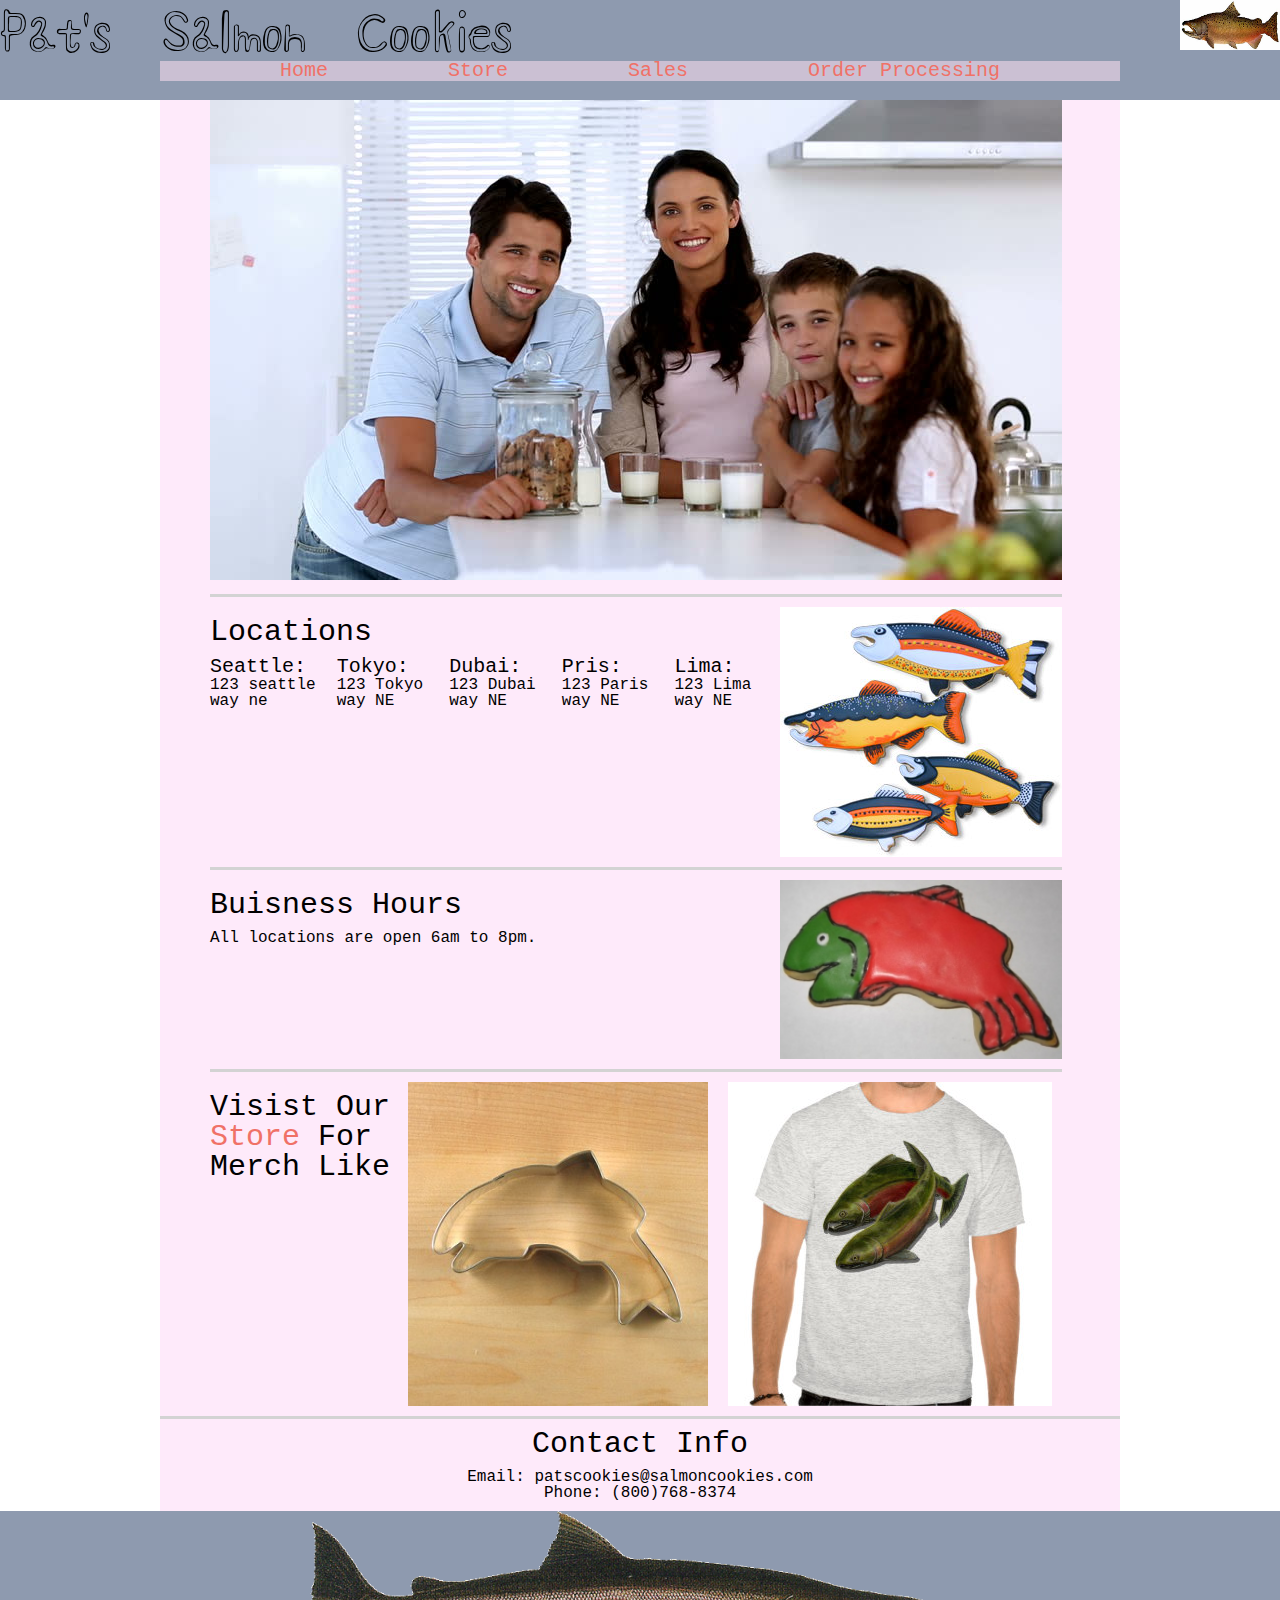
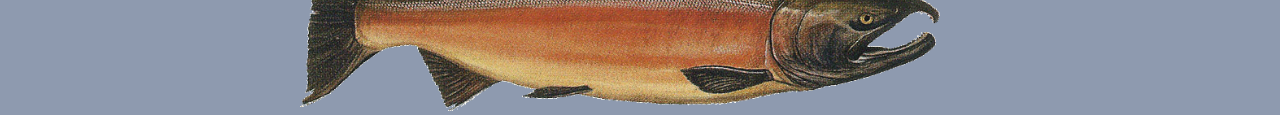
<file: index.html>
<!DOCTYPE html>
<html>
  <head>
    <title>Home</title>
    <link rel="stylesheet" href="css/reset.css">
    <link rel="stylesheet" href="css/style-index.css">
    <link rel="preconnect" href="https://fonts.googleapis.com">
    <link rel="preconnect" href="https://fonts.gstatic.com" crossorigin>
    <link href="https://fonts.googleapis.com/css2?family=Shizuru&display=swap" rel="stylesheet">
  </head>
  <body>
    <header>
      <section>
        <h1>Pat's Salmon Cookies</h1>
        <img src="img/chinook.jpg" alt="chinook salmon">
      </section>
      <nav>
        <ul>
          <li><a href="index.html">Home</a></li>
          <li><a href="#">Store</a></li>
          <li><a href="sales.html">Sales</a></li>
          <li><a href="#">Order Processing</a></li>
        </ul>
      </nav>
    </header>
    <main>
      <img src="img/family.jpg" alt="Picture of family with cookies">
      <section>
        <div>
          <h2>Locations</h2>
          <ul>
            <li><h3>Seattle:</h3> 123 seattle way ne</li>
            <li><h3>Tokyo:</h3> 123 Tokyo way NE</li>
            <li><h3>Dubai:</h3> 123 Dubai way NE</li>
            <li><h3>Pris:</h3> 123 Paris way NE</li>
            <li><h3>Lima:</h3> 123 Lima way NE</li>
          </ul>
        </div>
        <img src="img/fish.jpg" alt="four salmon">
      </section>
      <section>
        <div>
          <h2>Buisness Hours</h2>
          <p>All locations are open 6am to 8pm.</p>
        </div>
        <img src="img/frosted-cookie.jpg" alt="salmon cookie">
      </section>
      <section>
        <h2>Visist Our <a href="#">Store</a> For Merch Like</h2>
        <img src="img/cutter.jpg" alt="salmon cookie cutter">
        <img src="img/shirt.jpg" alt="shirt with salmon on it">
      </section>
      <section>
        <h2>Contact Info</h2>
        <p>Email: patscookies@salmoncookies.com</p>
        <p>Phone: (800)768-8374</p>
      </section>
    </main>
  </body>
  <footer>
    <img src="img/salmon.png" alt="salmon">
  </footer>
</html>
</file>
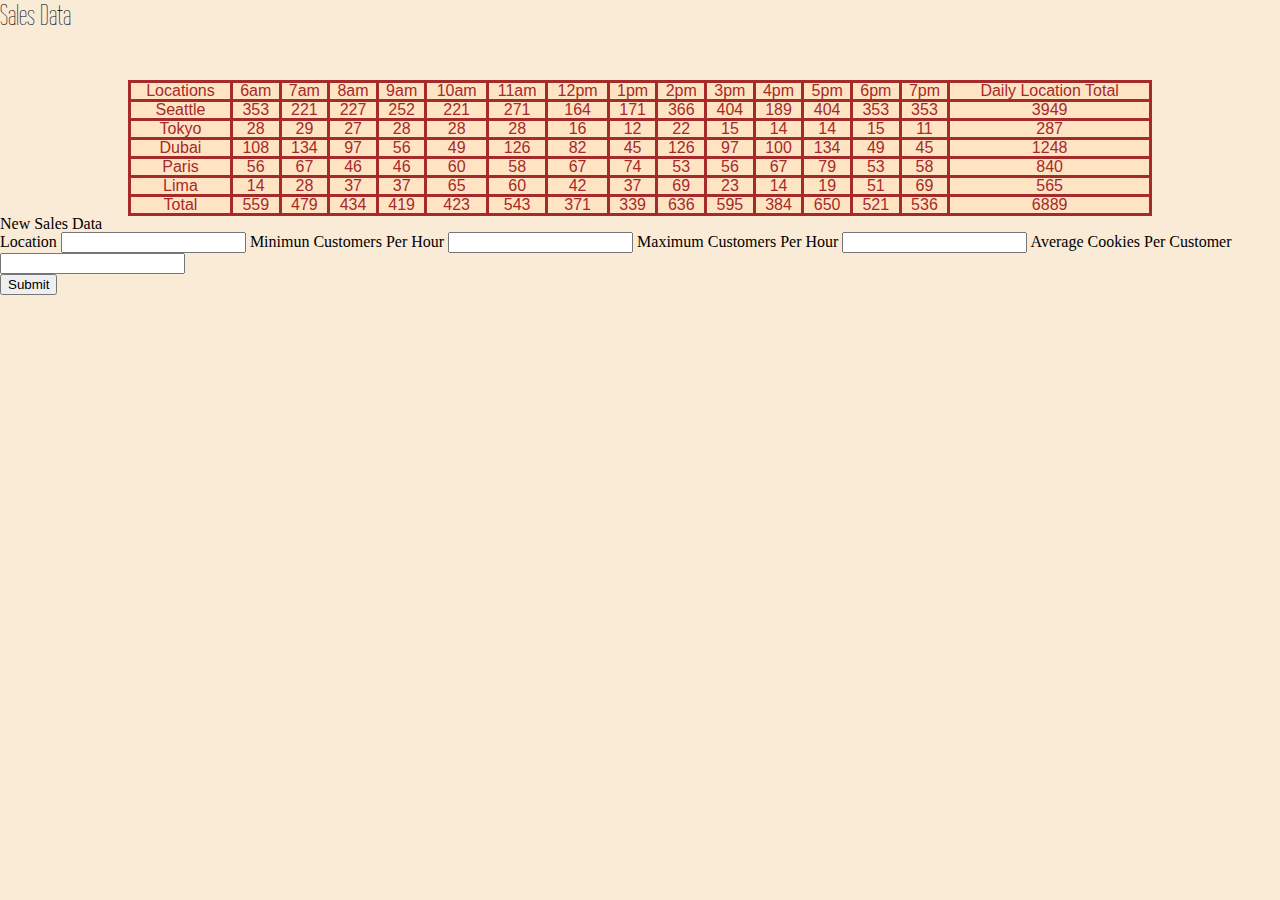
<file: sales.html>
<!DOCTYPE html>
<html>
  <head>
    <title>Cookie Sales</title>
    <link rel="stylesheet" href="css/reset.css">
    <link rel="stylesheet" href="css/style.css">
    <link rel="preconnect" href="https://fonts.googleapis.com">
    <link rel="preconnect" href="https://fonts.gstatic.com" crossorigin>
    <link href="https://fonts.googleapis.com/css2?family=Wire+One&display=swap" rel="stylesheet"> 
  </head>
  <body>
    <h1>Sales Data</h1>
    <section id="city sales"></section>
    <table id="sales table"></table>

    <form id="sales-data">
      <fieldset>
        <legend>New Sales Data</legend>
        <label for="location">Location</label>
        <input type="text" id="location" name="location">
        <label for="minCustPerHour">Minimun Customers Per Hour</label>
        <input type="number" id="minCustPerHour" name="minCustPerHour">
        <label for="maxCustPerHour">Maximum Customers Per Hour</label>
        <input type="number" id="maxCustPerHour" name="maxCustPerHour">
        <label for="avgCookiesPerCust">Average Cookies Per Customer</label>
        <input type="number" step="any" id="avgCookiesPerCust" name="avgCookiesPerCust">
      </fieldset>
      <button type="submit">Submit</button>
    </form>
  </body>
  <script src="js/app.js"></script>
</html>
</file>
<file: css/style-index.css>
/* Header styling */
body {
  font-family: 'Courier New', Courier, monospace;
}

header {
  background-color: #8e9aaf;
  height: 100px;
}

h1 {
  font-size: 50px;
  display: inline-block;
  font-family: 'Shizuru', cursive;
  color: black;
}

header img {
  width: 100px;
  height: 50px;
  float: right;
}

nav {
  width: 960px;
  margin: auto;
  background-color: #cbc0d3;
}
header ul {
  display: flex;
  justify-content: space-evenly;
  margin-top: 10px;
}

a {
  text-decoration: none;
  color: #f07167;
  font-size: 20px;
}

/*main styling */
main {
 background-color: #feeafa;
 width: 960px;
 margin: auto;
}

main img:nth-child(1) {
  margin-left: 50px;
}

main section:nth-child(2) {
  display: flex;
  margin-left: 50px;
  margin-right: 58px;
  justify-content: space-evenly;
  margin-top: 10px;
  margin-bottom: 10px;
  border-top: solid lightgray;
  padding-top: 10px;
}

main section:nth-child(2) ul {
  display: flex;
  justify-content: space-evenly;
  flex-direction: row;
}

main section:nth-child(3) {
  display: flex;
  margin-left: 50px;
  margin-right: 58px;
  justify-content: space-between;
  margin-top: 10px;
  margin-bottom: 10px;
  border-top: solid lightgray;
  padding-top: 10px;
}

main section:nth-child(3) img {
  width:282px;
}

main section:nth-child(4) {
  display: flex;
  margin-left: 50px;
  margin-right: 58px;
  justify-content: space-between;
  margin-top: 10px;
  margin-bottom: 10px;
  border-top: solid lightgray;
  padding-top: 10px;
}

main section:nth-child(4) a {
  font-size: 30px;
}

main section:nth-child(4) img {
  margin-left: 10px;
  margin-right: 10px;;
}

main section:nth-child(5) {
  text-align: center;
  border-top: solid lightgray;
  padding-bottom: 10px;
}

h2 {
  font-size: 30px;
  margin: 10px 0px 10px 0px;
}

h3 {
  font-size: 20px;
}

footer {
  background-color: #8e9aaf;
}

footer img {
  width: 600;
  height: 200px;
  margin-left: 300px;
}
</file>
<file: css/style.css>
body {
  background-color: antiquewhite;
}

h1 {
  font-size: 30px;
  font-family: 'Wire One', sans-serif;
  color:black;
}

table {
  margin: auto;
  width: 80%;
  margin-top: 50px;
  font-family: Arial, Verdana, Helvetica;
  color: brown;
  background-color: bisque;
}

tr {
  border: solid;
  text-align: center;
}

thead {
  border: solid;
  text-align: center;
}

tfoot {
  border: solid;
  text-align: center;
}

th {
  border: solid;
}

td {
  border: solid;
}
</file>
